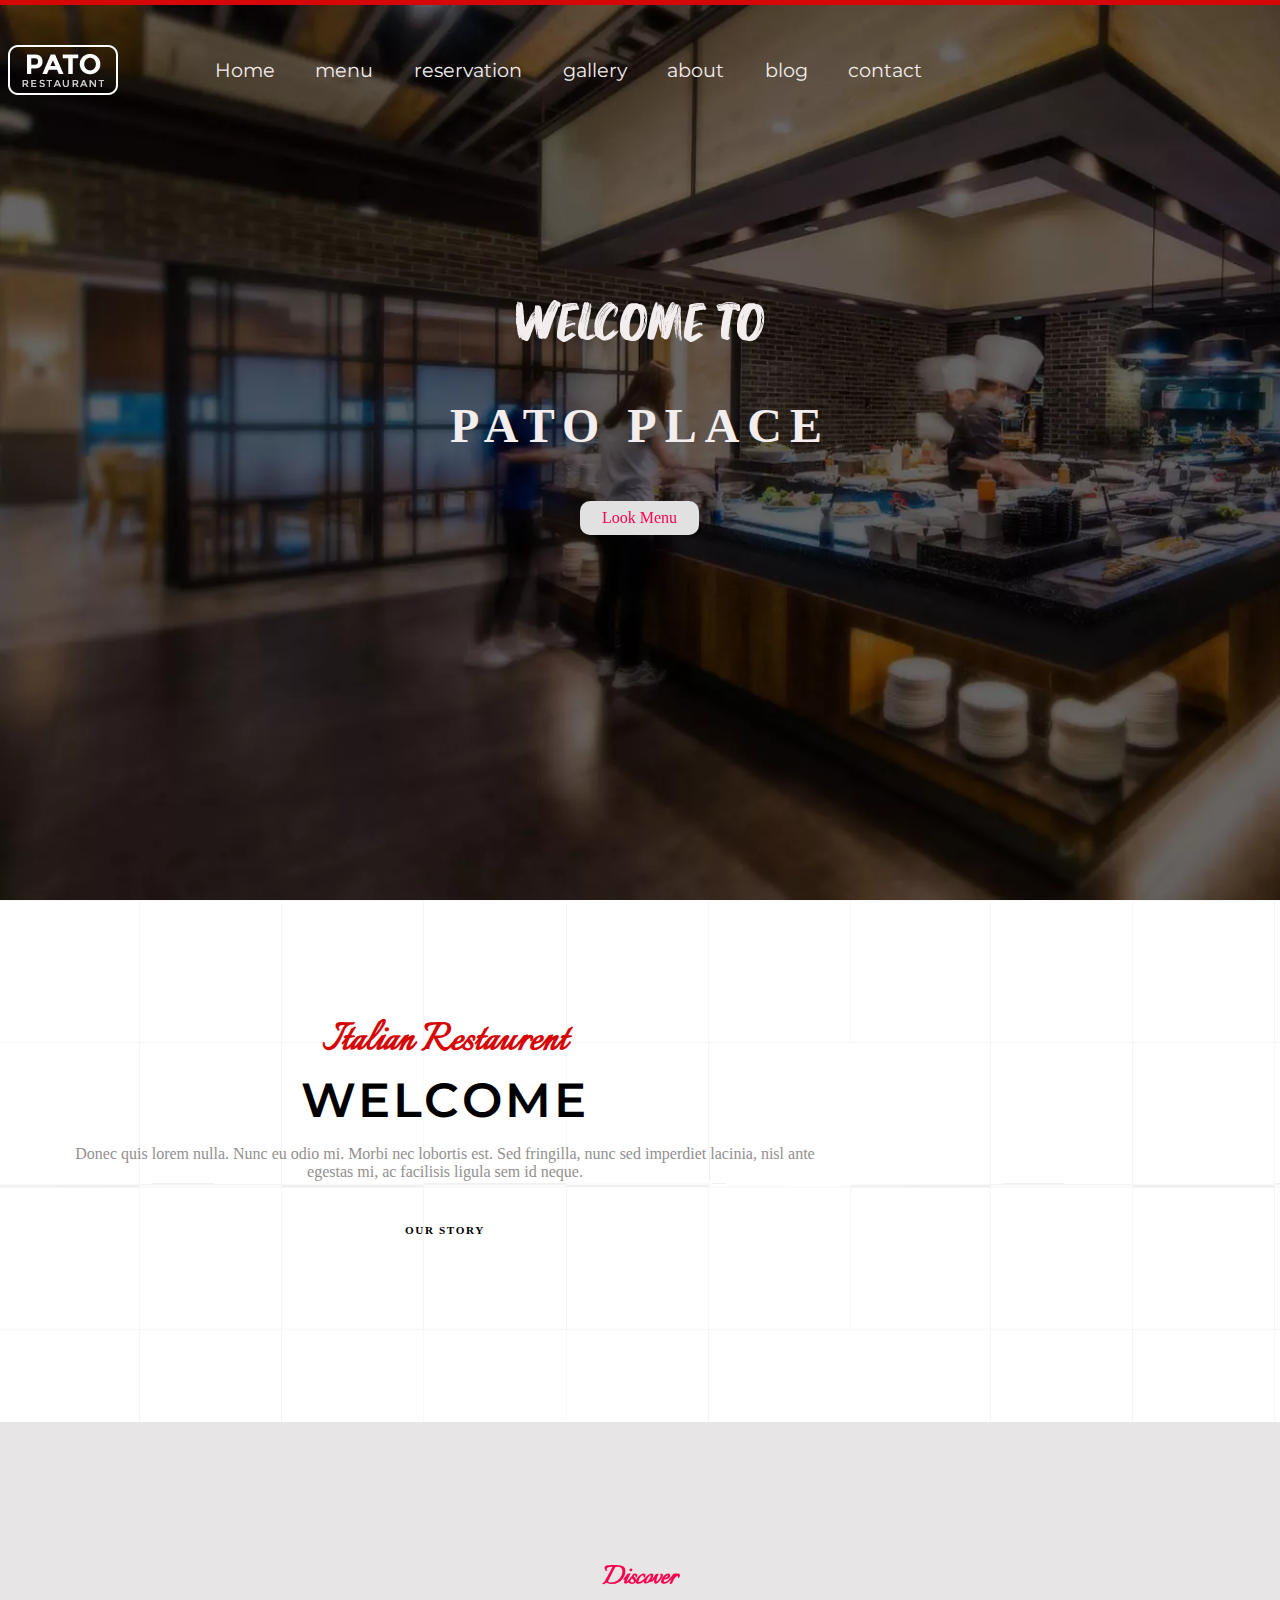
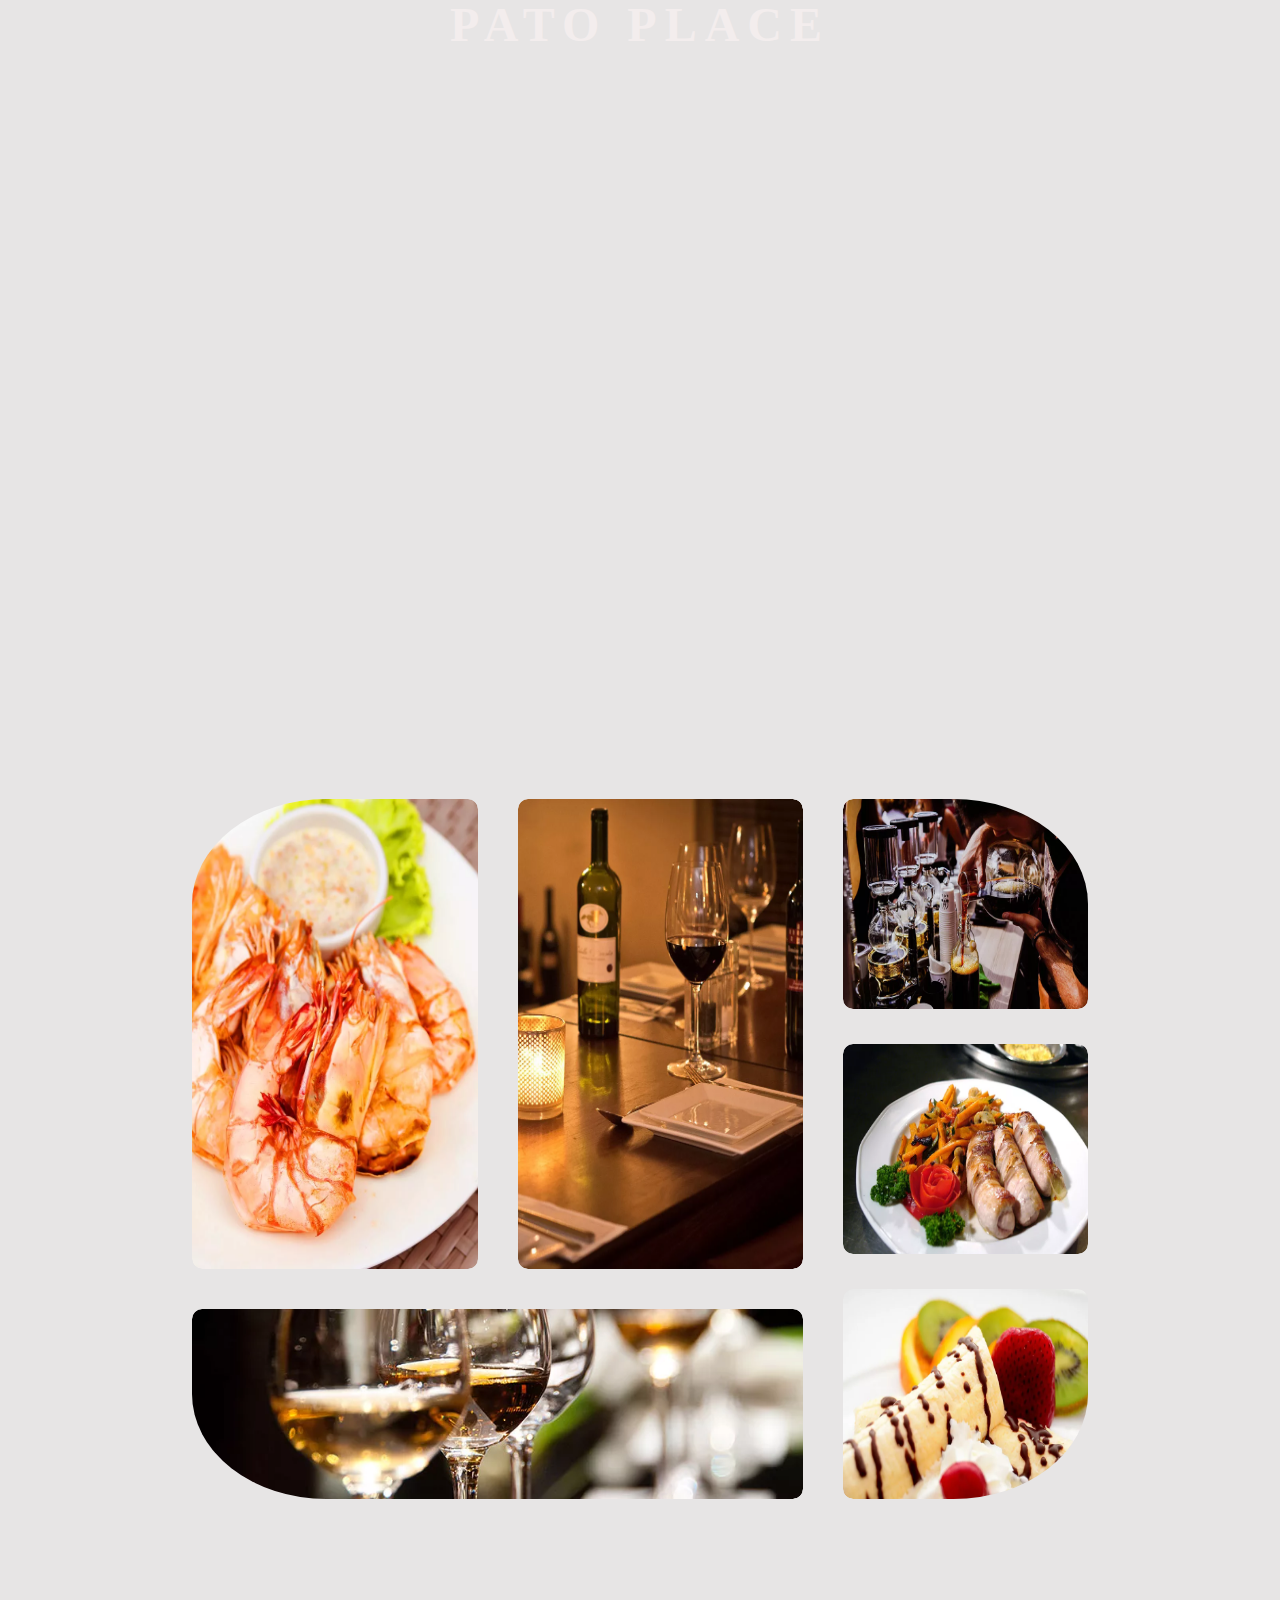
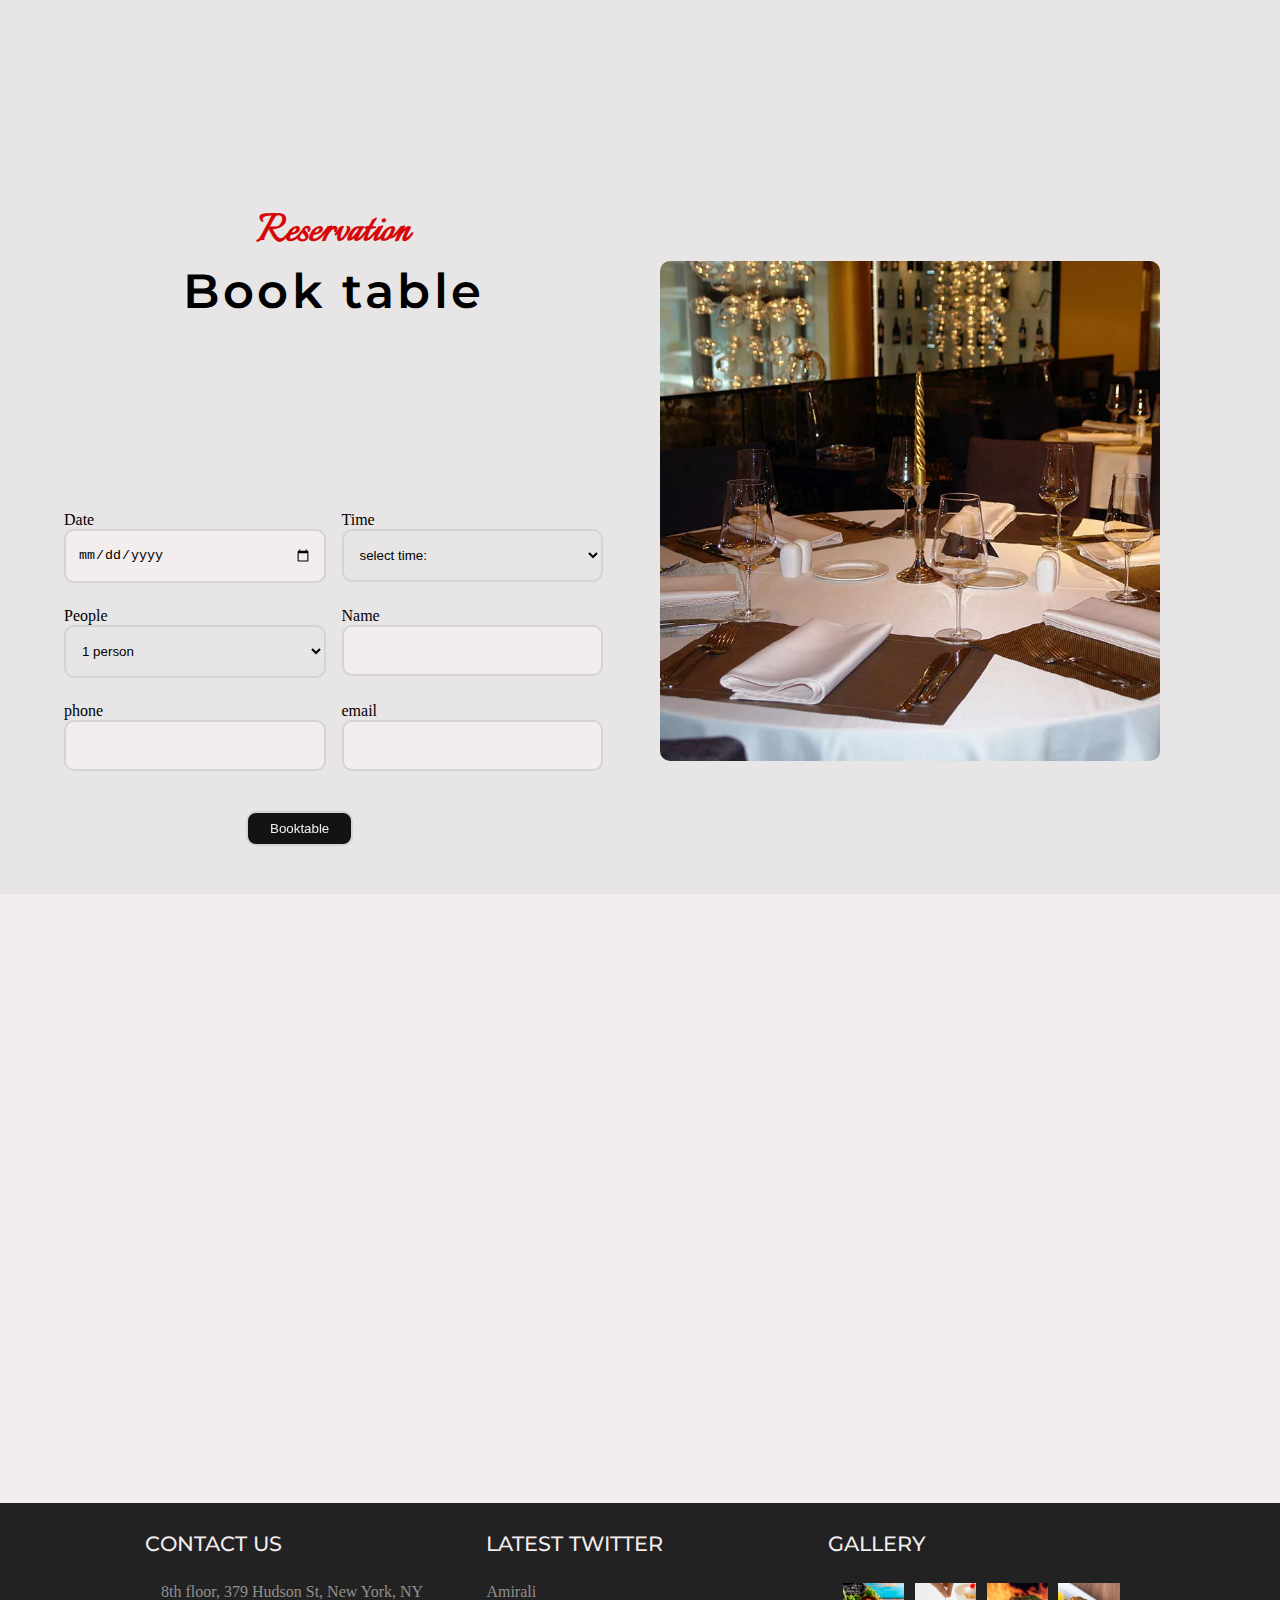
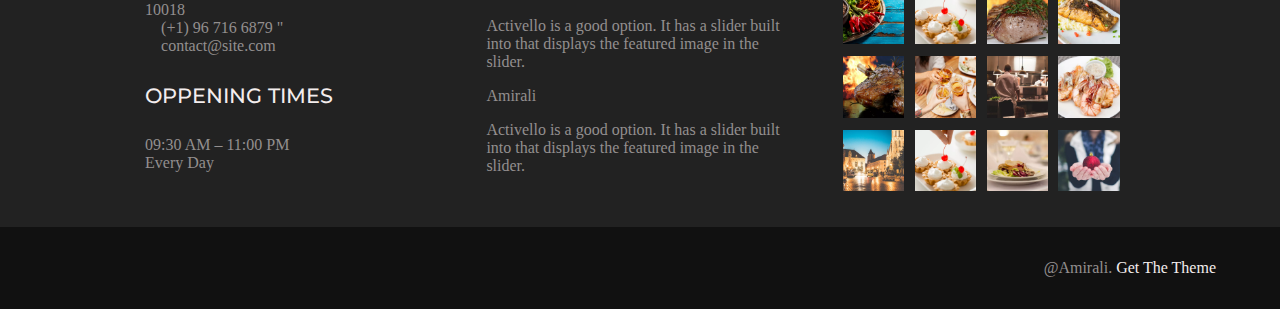
<file: index.html>
<!DOCTYPE html>
<html lang="en">

<head>
    
    <meta charset="UTF-8">
    <meta name="viewport" content="width=device-width, initial-scale=1.0">
    <link rel="stylesheet" href="https://cdnjs.cloudflare.com/ajax/libs/font-awesome/6.4.2/css/all.css"
        integrity="sha512-KOWhIs2d8WrPgR4lTaFgxI35LLOp5PRki/DxQvb7mlP29YZ5iJ5v8tiLWF7JLk5nDBlgPP1gHzw96cZ77oD7zQ=="
        crossorigin="anonymous" referrerpolicy="no-referrer" />
    <link rel="stylesheet" href="./assets/css/main.css">
    <link rel="stylesheet" href="./assets/css/hover.css">
    <!-- <link rel="stylesheet" href="./assets/bootstrap/bootstrap-5.3.2-dist/css/bootstrap.css">
    <script src="./assets/bootstrap/bootstrap-5.3.2-dist/js/bootstrap.js"></script> -->
    <link rel="icon" type="favicon" href="./assets/images/favicon.png">
    <link href="https://unpkg.com/aos@2.3.1/dist/aos.css" rel="stylesheet">
    <script src="https://unpkg.com/aos@2.3.1/dist/aos.js"></script>
    <title>Pato</title>
</head>

<body>
    <div class="slider">
        <header class="slider__header">

            <img class="slider__header__navbar__image" src="./assets/images/logo.png" alt="logo">
            <div class="slider__header__buttons">
                <a href="#">Home</a>
                <a href="#">menu</a>
                <a href="#">reservation</a>
                <a href="#">gallery</a>
                <a href="#">about</a>
                <a href="#">blog</a>
                <a href="#">contact</a>
            </div>
            <nav class="slider__header__navbar">




                <!-- <i class="fa fa-tripadvisor" style="color:white"></i> -->
                <i class="fa-brands fa-twitter" style="color: #ffffff;"></i>
                <i class="fa-brands fa-facebook-f" style="color: #ffffff;"></i>
                <i class="fa-solid fa-bars-staggered" style="color: #ffffff;"></i>

            </nav>
            <!-- <aside class="slider__menu">
                <i class="fa-solid fa-xmark" style="color: #000000;"></i>
                <div class="slider__menu__links">
                    <a href="#">Home</a>
                    <a href="#">menu</a>
                    <a href="#">gallery</a>
                    <a href="#">about</a>
                    <a href="#">blog</a>
                    <a href="#">contact</a>

                </div>
            </aside> -->
        </header>
        <section class="slider__section">
            <p class="slider__section__txt1">welcome to</p>
            <p class="slider__section__txt2">Pato place</p>
            <a href="#" class="slider__section__btn hvr-shutter-out-horizontal">Look Menu</a>

        </section>
    </div>
    <div class="italian">
        <div class="italian__container">
            <div class="italian__container__txtbox">
                <p class="italian__container__txtbox__title">Italian Restaurent</p>
                <p class="italian__container__txtbox__txt">WELCOME</p>
                <p class="italian__container__txtbox__paragraph">Donec quis lorem nulla. Nunc eu odio mi. Morbi nec
                    lobortis est. Sed fringilla, nunc sed
                    imperdiet lacinia, nisl ante egestas mi, ac facilisis ligula sem id neque. </p>
                <a href="#">our story</a>
            </div>

            <div class="italian__container__image" data-aos="flip-right">

                <img src="./assets/images/italianfood.jpg" alt="">

            </div>
        </div>
    </div>
    <section class="window">
        <span class="window__txt">Discover</span>
        <h3 class="window__h">PATO PLACE</h3>
    </section>


    <section class="cards-container">
        <div class="cards-container__card " data-aos="fade-up">
            <img src="./assets/images/intro-01.jpg" alt="restaurent-photo">
            <a href="#" class="cards-container__card__linkPrimary">romantic Restaurent</a>
            <p>Phasellus lorem enim, luctus ut velit eget, con-vallis egestas eros.</p>
            <a href="#" class="cards-container__card__linkSecondary">learn more</a>
        </div>

        <div class="cards-container__card" data-aos="fade-up">
            <img src="./assets/images/intro-02.jpg" alt="restaurent-photo">
            <a href="#" class="cards-container__card__linkPrimary">Delicious food</a>
            <p>Phasellus lorem enim, luctus ut velit eget, con-vallis egestas eros.</p>
            <a href="#" class="cards-container__card__linkSecondary">learn more</a>
        </div>

        <div class="cards-container__card" data-aos="fade-up">
            <img src="./assets/images/intro-04.jpg" alt="restaurent-photo">
            <a href="#" class="cards-container__card__linkPrimary">red wines you love</a>
            <p>Phasellus lorem enim, luctus ut velit eget, con-vallis egestas eros.</p>
            <a href="#" class="cards-container__card__linkSecondary">learn more</a>
        </div>



    </section>
    <section class="menu-container ">
        <div class="menu-container__txtbox"></div>
        <div class="menu-container__cards-container ">
            <div class="left">
                <div class="top">
                    <div class="top-left "> <img src="./assets/images/our-menu-01.jpg" alt=""></div>
                    <div class="top-right "><img src="./assets/images/our-menu-05.jpg" alt=""></div>
                </div>
                <div class="bottom "><img src="./assets/images/our-menu-3.jpg" alt=""></div>
            </div>


            <div class="right">
                <div class="element "><img src="./assets/images/our-menu-04.jpg" alt=""></div>
                <div class="element "><img src="./assets/images/our-menu-5.jpg" alt=""></div>
                <div class="element "><img src="./assets/images/our-menu-6.jpg" alt=""></div>
            </div>


        </div>

    </section>
    <section class="reservation">

        <div class="reservation__txtbox">
            <p class="reservation__txtbox__title">Reservation</p>
            <p class="reservation__txtbox__txt">Book table</p>
        </div>
        <form class="reservation__form" action="harchi.php">
            <div class="reservation__form__holder">
                <div><label for="date">Date</label>
                    <input type="date" name="date" value="date" id="date">
                </div>

                <div><label for="time">Time</label>
                    <select name="time" id="time">
                        <option value="none">select time:</option>
                        <option value="16">16</option>
                        <option value="16:30">16:30</option>
                        <option value="17">17</option>
                        <option value="17:30">17:30</option>
                        <option value="18">18</option>
                    </select>
                </div>
                <div><label for="people">People</label>
                    <select name="quantity" id="people">
                        <option value="1 ">1 person</option>
                        <option value="2 ">2 people</option>
                        <option value="3 ">3 people</option>
                        <option value="4 ">4 people</option>
                        <option value="5 ">5 people</option>
                        <option value="more">more</option>
                    </select>
                </div>

                <div> <label for="name">Name</label>
                    <input id="name" type="text" name="fname">
                </div>

                <div><label for="phnumber">phone</label>
                    <input id="phnumber" type="tel" name="phone">
                </div>
                <div> <label for="email">email</label>
                    <input id="email" type="email">
                </div>
                <input class="reservation__form__holder__sub hvr-buzz" type="submit" value="Booktable">
            </div>
        </form>
        </div>
        <div class="reservation__image" >
            <img src="./assets/images/booking-01.jpg.webp" alt="">

    </section>
    <!-- news    -->
    <section class="news-container">
        <div class="news-container__card" data-aos="fade-up">
            <img src="./assets/images/blog-01.jpg" alt="restaurent-photo">
            <a href="#" class="news-container__card__linkPrimary">best places for wine</a>
            <p>Phasellus lorem enim, luctus ut velit eget, con-vallis egestas eros.</p>
            <a href="#" class="news-container__card__linkSecondary">continue reading</a>
        </div>

        <div class="news-container__card" data-aos="fade-up">
            <img src="./assets/images/blog-02.jpg" alt="restaurent-photo">
            <a href="#" class="news-container__card__linkPrimary">eggs and cheese</a>
            <p>Phasellus lorem enim, luctus ut velit eget, con-vallis egestas eros.</p>
            <a href="#" class="news-container__card__linkSecondary">continue reading</a>
        </div>

        <div class="news-container__card" data-aos="fade-up" >
            <img src="./assets/images/blog-03.jpg" alt="restaurent-photo">
            <a href="#" class="news-container__card__linkPrimary">style the wedding party</a>
            <p>Phasellus lorem enim, luctus ut velit eget, con-vallis egestas eros.</p>
            <a href="#" class="news-container__card__linkSecondary">continue reading</a>
        </div>



    </section>
    <footer class="footer">
        <div class="footer__element">
            <h4 class="footer__element__header">contact us</h4>
            <ul>
                <li><i class="fa fa-map-marker fs-16 dis-inline-block size19"></i><span> 8th floor, 379 Hudson St, New
                        York,
                        NY 10018</span>
                </li>
                <li><i class="fa fa-phone fs-16 dis-inline-block size19"></i>(+1) 96 716 6879 "</li>
                <li><i class="fa fa-envelope fs-13 dis-inline-block size19"></i><span>contact@site.com</span></li>
            </ul>
            <h4 class="footer__element__header">oppening times</h4>
            <ul>
                <li>09:30 AM – 11:00 PM </li>
                <li>Every Day </li>
            </ul>
        </div>
        <div class="footer__element">
            <h4 class="footer__element__header">latest twitter</h4>
            <div class="footer__element__twitter">
                <i class="fa fa-twitter"></i>
                <a href="#">Amirali</a>
                <p>Activello is a good option. It has a slider built into that displays the featured image in the
                    slider.</p>
            </div>
            <div class="footer__element__twitter">
                <i class="fa fa-twitter"></i>
                <a href="#">Amirali</a>
                <p>Activello is a good option. It has a slider built into that displays the featured image in the
                    slider.</p>
            </div>
        </div>
        <div class="footer__element">
            <h4 class="footer__element__header">gallery</h4>
            <div class="footer__element__imageBox">
                <div class="footer__element__imageBox__row">
                    <div><img src="./assets/images/imagebox/photo-gallery-01.jpg" alt=""></div>
                    <div><img src="./assets/images/imagebox/photo-gallery-10.jpg" alt=""></div>
                    <div><img src="./assets/images/imagebox/photo-gallery-03.jpg" alt=""></div>
                    <div><img src="./assets/images/imagebox/photo-gallery-04.jpg" alt=""></div>
                </div>
                <div class="footer__element__imageBox__row">
                    <div><img src="./assets/images/imagebox/photo-gallery-05.jpg" alt=""></div>
                    <div><img src="./assets/images/imagebox/photo-gallery-06.jpg" alt=""></div>
                    <div><img src="./assets/images/imagebox/photo-gallery-07.jpg" alt=""></div>
                    <div><img src="./assets/images/imagebox/photo-gallery-08.jpg" alt=""></div>
                </div>

                <div class="footer__element__imageBox__row">
                    <div><img src="./assets/images/imagebox/photo-gallery-09.jpg" alt=""></div>
                    <div><img src="./assets/images/imagebox/photo-gallery-10.jpg" alt=""></div>
                    <div><img src="./assets/images/imagebox/photo-gallery-11.jpg" alt=""></div>
                    <div><img src="./assets/images/imagebox/photo-gallery-12.jpg" alt=""></div>
                </div>
            </div>

        </div>

    </footer>
    <div class="footer_bottom">
        <div>
            <i class="fa-brands fa-twitter" style="color: #ffffff;"></i>
            <i class="fa-brands fa-facebook-f" style="color: #ffffff;"></i>
        </div>
        <div><span class="footer_bottom__graytxt">@Amirali.</span>
            <span>Get The
                Theme </span>
        </div>
    </div>


    <script>
        AOS.init();
      </script>
</body>

</html>
</file>
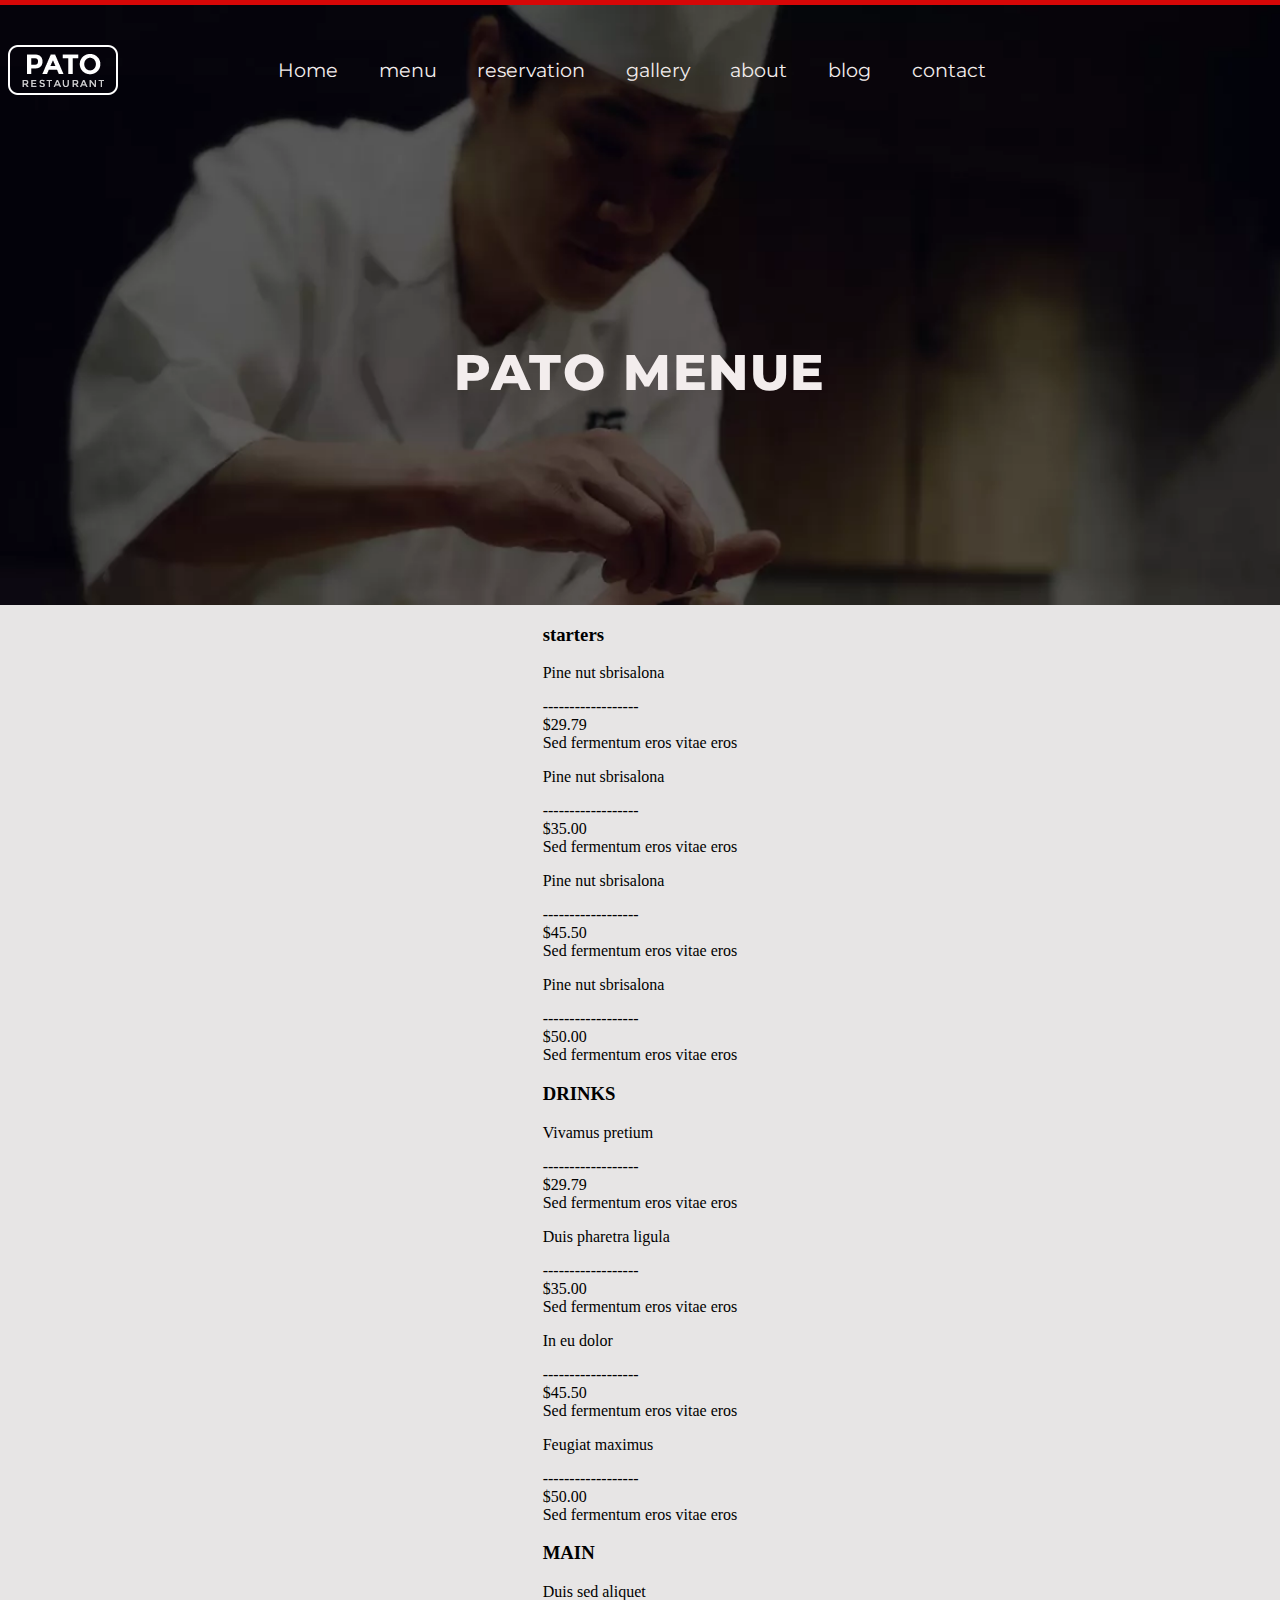
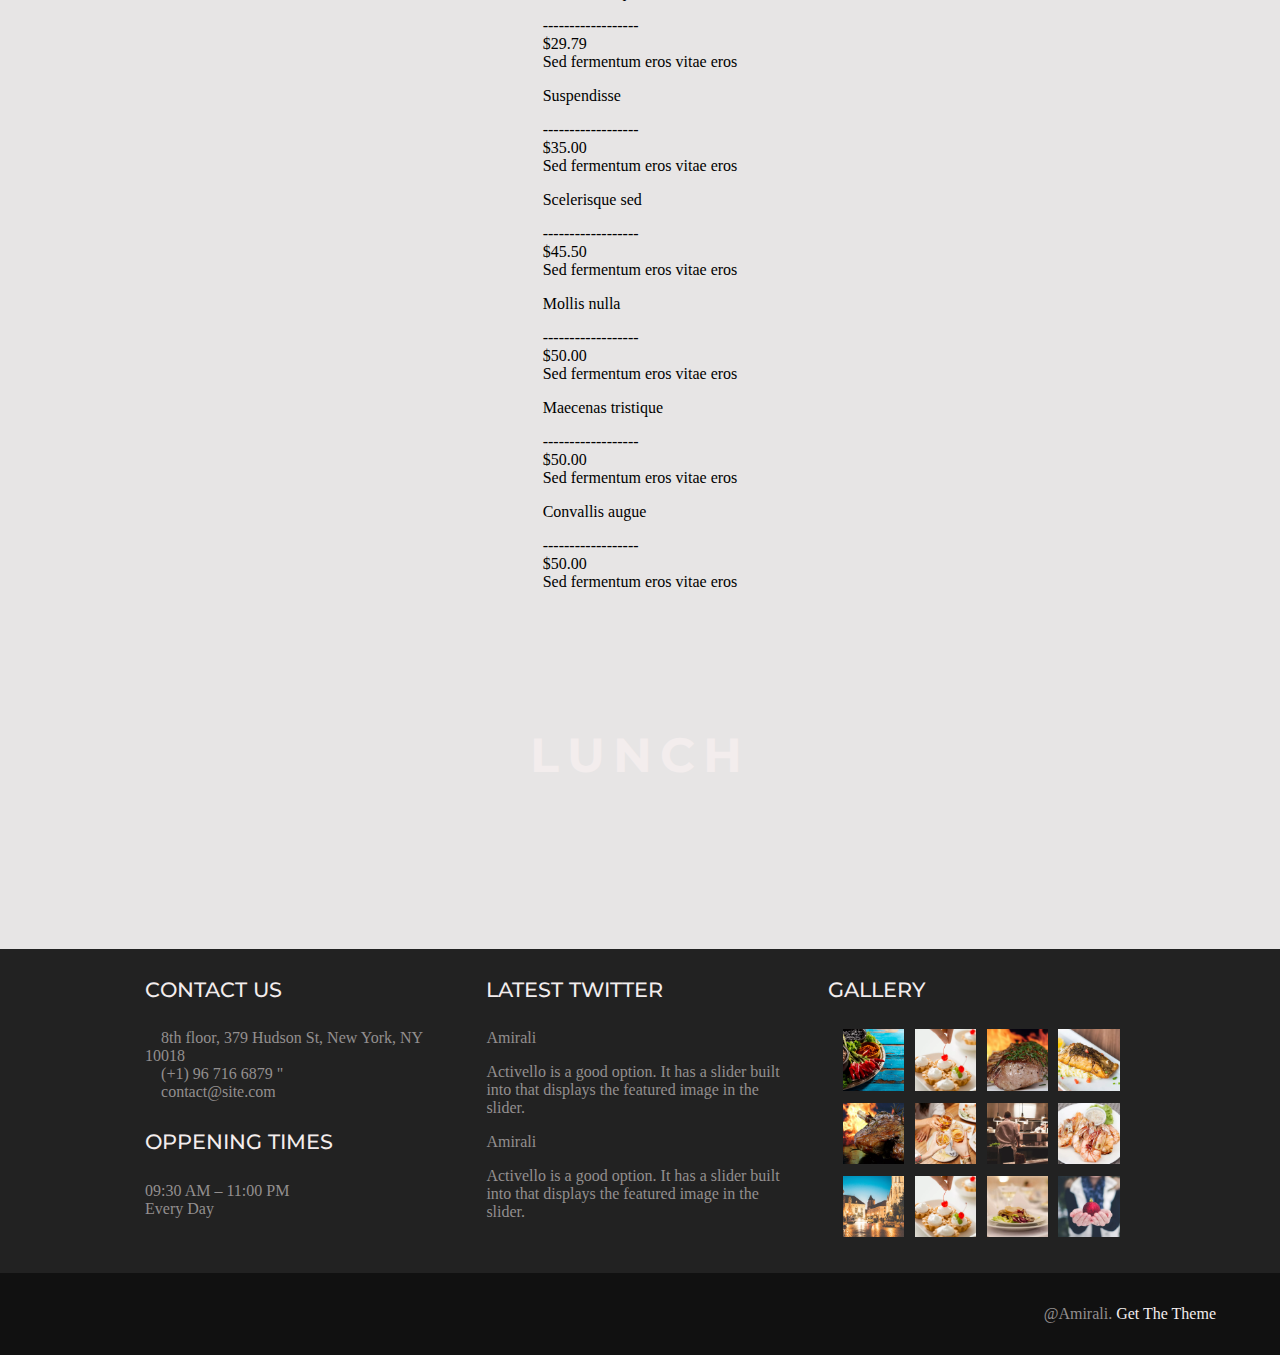
<file: menu.html>
<!DOCTYPE html>
<html lang="en">

<head>
    <meta charset="UTF-8">
    <meta name="viewport" content="width=device-width, initial-scale=1.0">
    <link rel="stylesheet" href="./assets/css/main.css">
    <link rel="stylesheet" href="https://cdnjs.cloudflare.com/ajax/libs/font-awesome/6.4.2/css/all.css"
        integrity="sha512-KOWhIs2d8WrPgR4lTaFgxI35LLOp5PRki/DxQvb7mlP29YZ5iJ5v8tiLWF7JLk5nDBlgPP1gHzw96cZ77oD7zQ=="
        crossorigin="anonymous" referrerpolicy="no-referrer" />
    <title>Document</title>
</head>

<body>
    <div class="slider2"
        style="background-image: url('./assets/images/menubg.jpg'); background-position: center center;">
        <header class="slider2__header" ;>

            <img class="slider2__header__navbar__image" src="./assets/images/logo.png" alt="logo">
            <div class="slider2__header__buttons">
                <a href="./index.html">Home</a>
                <a href="#">menu</a>
                <a href="./reservation.html">reservation</a>
                <a href="#">gallery</a>
                <a href="#">about</a>
                <a href="#">blog</a>
                <a href="#">contact</a>
            </div>
            <nav class="slider2__header__navbar">




                <!-- <i class="fa fa-tripadvisor" style="color:white"></i> -->
                <i class="fa-brands fa-twitter" style="color: #ffffff;"></i>
                <i class="fa-brands fa-facebook-f" style="color: #ffffff;"></i>
                <i class="fa-solid fa-bars-staggered" style="color: #ffffff;"></i>

            </nav>

        </header>
        <section class="slider2__section">
            <p class="slider2__section__txt1">PATO MENUE</p>

        </section>
    </div>
    <div class="menu-container">

        <div class="menu-container__starters">
            <h3>starters</h3>
            <div class="menu-container__starters__element">
                <div class="menu-container__starters__element__namePrice">
                    <p>Pine nut sbrisalona</p>
                    <div class="menu-container__starters__element__namePrice__line-pattern">------------------</div>
                    <span class="menu-container__starters__element__namePrice__price">$29.79</span>


                </div>
                <span class="menu-container__starters__element__detail">Sed fermentum eros vitae eros</span>
            </div>

            <div class="menu-container__starters__element">
                <div class="menu-container__starters__element__namePrice">
                    <p>Pine nut sbrisalona</p>
                    <div class="menu-container__starters__element__namePrice__line-pattern">------------------</div>
                    <span class="menu-container__starters__element__namePrice__price">$35.00</span>


                </div>
                <span class="menu-container__starters__element__detail">Sed fermentum eros vitae eros</span>
            </div>

            <div class="menu-container__starters__element">
                <div class="menu-container__starters__element__namePrice">
                    <p>Pine nut sbrisalona</p>
                    <div class="menu-container__starters__element__namePrice__line-pattern">------------------</div>
                    <span class="menu-container__starters__element__namePrice__price">$45.50</span>


                </div>
                <span class="menu-container__starters__element__detail">Sed fermentum eros vitae eros</span>
            </div>

            <div class="menu-container__starters__element">
                <div class="menu-container__starters__element__namePrice">
                    <p>Pine nut sbrisalona</p>
                    <div class="menu-container__starters__element__namePrice__line-pattern">------------------</div>
                    <span class="menu-container__starters__element__namePrice__price">$50.00</span>


                </div>
                <span class="menu-container__starters__element__detail">Sed fermentum eros vitae eros</span>
            </div>
        </div>


        <!-- Drinks -->



        <div class="menu-container__starters">
            <h3>DRINKS</h3>
            <div class="menu-container__starters__element">
                <div class="menu-container__starters__element__namePrice">
                    <p>Vivamus pretium</p>
                    <div class="menu-container__starters__element__namePrice__line-pattern">------------------</div>
                    <span class="menu-container__starters__element__namePrice__price">$29.79</span>


                </div>
                <span class="menu-container__starters__element__detail">Sed fermentum eros vitae eros</span>
            </div>

            <div class="menu-container__starters__element">
                <div class="menu-container__starters__element__namePrice">
                    <p>Duis pharetra ligula</p>
                    <div class="menu-container__starters__element__namePrice__line-pattern">------------------</div>
                    <span class="menu-container__starters__element__namePrice__price">$35.00</span>


                </div>
                <span class="menu-container__starters__element__detail">Sed fermentum eros vitae eros</span>
            </div>

            <div class="menu-container__starters__element">
                <div class="menu-container__starters__element__namePrice">
                    <p>In eu dolor</p>
                    <div class="menu-container__starters__element__namePrice__line-pattern">------------------</div>
                    <span class="menu-container__starters__element__namePrice__price">$45.50</span>


                </div>
                <span class="menu-container__starters__element__detail">Sed fermentum eros vitae eros</span>
            </div>

            <div class="menu-container__starters__element">
                <div class="menu-container__starters__element__namePrice">
                    <p>Feugiat maximus</p>
                    <div class="menu-container__starters__element__namePrice__line-pattern">------------------</div>
                    <span class="menu-container__starters__element__namePrice__price">$50.00</span>


                </div>
                <span class="menu-container__starters__element__detail">Sed fermentum eros vitae eros</span>
            </div>
        </div>

        <!-- Drinks -->
        <!-- main -->

        <div class="menu-container__starters">
            <h3>MAIN</h3>
            <div class="menu-container__starters__element">
                <div class="menu-container__starters__element__namePrice">
                    <p>Duis sed aliquet
                    </p>
                    <div class="menu-container__starters__element__namePrice__line-pattern">------------------</div>
                    <span class="menu-container__starters__element__namePrice__price">$29.79</span>


                </div>
                <span class="menu-container__starters__element__detail">Sed fermentum eros vitae eros</span>
            </div>

            <div class="menu-container__starters__element">
                <div class="menu-container__starters__element__namePrice">
                    <p>Suspendisse</p>
                    <div class="menu-container__starters__element__namePrice__line-pattern">------------------</div>
                    <span class="menu-container__starters__element__namePrice__price">$35.00</span>


                </div>
                <span class="menu-container__starters__element__detail">Sed fermentum eros vitae eros</span>
            </div>

            <div class="menu-container__starters__element">
                <div class="menu-container__starters__element__namePrice">
                    <p>Scelerisque sed</p>
                    <div class="menu-container__starters__element__namePrice__line-pattern">------------------</div>
                    <span class="menu-container__starters__element__namePrice__price">$45.50</span>


                </div>
                <span class="menu-container__starters__element__detail">Sed fermentum eros vitae eros</span>
            </div>

            <div class="menu-container__starters__element">
                <div class="menu-container__starters__element__namePrice">
                    <p>Mollis nulla</p>
                    <div class="menu-container__starters__element__namePrice__line-pattern">------------------</div>
                    <span class="menu-container__starters__element__namePrice__price">$50.00</span>


                </div>
                <span class="menu-container__starters__element__detail">Sed fermentum eros vitae eros</span>
            </div>

            <div class="menu-container__starters__element">
                <div class="menu-container__starters__element__namePrice">
                    <p>Maecenas tristique</p>
                    <div class="menu-container__starters__element__namePrice__line-pattern">------------------</div>
                    <span class="menu-container__starters__element__namePrice__price">$50.00</span>


                </div>
                <span class="menu-container__starters__element__detail">Sed fermentum eros vitae eros</span>
            </div>

            <div class="menu-container__starters__element">
                <div class="menu-container__starters__element__namePrice">
                    <p>Convallis augue</p>
                    <div class="menu-container__starters__element__namePrice__line-pattern">------------------</div>
                    <span class="menu-container__starters__element__namePrice__price">$50.00</span>


                </div>
                <span class="menu-container__starters__element__detail">Sed fermentum eros vitae eros</span>
            </div>
        </div>
        <!-- main -->

    </div>
<!-- window -->
<section class="window" style="background-image: url('./assets/images/header-menu-01.jpg'); filter: grayscale(20px);">
    <h3 class="window__h" style="font-family: font2;">LUNCH</h3>
</section>
<!-- window -->




    <!-- footer -->
    <footer class="footer">
        <div class="footer__element">
            <h4 class="footer__element__header">contact us</h4>
            <ul>
                <li><i class="fa fa-map-marker fs-16 dis-inline-block size19"></i><span> 8th floor, 379 Hudson St, New
                        York,
                        NY 10018</span>
                </li>
                <li><i class="fa fa-phone fs-16 dis-inline-block size19"></i>(+1) 96 716 6879 "</li>
                <li><i class="fa fa-envelope fs-13 dis-inline-block size19"></i><span>contact@site.com</span></li>
            </ul>
            <h4 class="footer__element__header">oppening times</h4>
            <ul>
                <li>09:30 AM – 11:00 PM </li>
                <li>Every Day </li>
            </ul>
        </div>
        <div class="footer__element">
            <h4 class="footer__element__header">latest twitter</h4>
            <div class="footer__element__twitter">
                <i class="fa fa-twitter"></i>
                <a href="#">Amirali</a>
                <p>Activello is a good option. It has a slider built into that displays the featured image in the
                    slider.</p>
            </div>
            <div class="footer__element__twitter">
                <i class="fa fa-twitter"></i>
                <a href="#">Amirali</a>
                <p>Activello is a good option. It has a slider built into that displays the featured image in the
                    slider.</p>
            </div>
        </div>
        <div class="footer__element">
            <h4 class="footer__element__header">gallery</h4>
            <div class="footer__element__imageBox">
                <div class="footer__element__imageBox__row">
                    <div><img src="./assets/images/imagebox/photo-gallery-01.jpg" alt=""></div>
                    <div><img src="./assets/images/imagebox/photo-gallery-10.jpg" alt=""></div>
                    <div><img src="./assets/images/imagebox/photo-gallery-03.jpg" alt=""></div>
                    <div><img src="./assets/images/imagebox/photo-gallery-04.jpg" alt=""></div>
                </div>
                <div class="footer__element__imageBox__row">
                    <div><img src="./assets/images/imagebox/photo-gallery-05.jpg" alt=""></div>
                    <div><img src="./assets/images/imagebox/photo-gallery-06.jpg" alt=""></div>
                    <div><img src="./assets/images/imagebox/photo-gallery-07.jpg" alt=""></div>
                    <div><img src="./assets/images/imagebox/photo-gallery-08.jpg" alt=""></div>
                </div>

                <div class="footer__element__imageBox__row">
                    <div><img src="./assets/images/imagebox/photo-gallery-09.jpg" alt=""></div>
                    <div><img src="./assets/images/imagebox/photo-gallery-10.jpg" alt=""></div>
                    <div><img src="./assets/images/imagebox/photo-gallery-11.jpg" alt=""></div>
                    <div><img src="./assets/images/imagebox/photo-gallery-12.jpg" alt=""></div>
                </div>
            </div>

        </div>

    </footer>
    <div class="footer_bottom">
        <div>
            <i class="fa-brands fa-twitter" style="color: #ffffff;"></i>
            <i class="fa-brands fa-facebook-f" style="color: #ffffff;"></i>
        </div>
        <div><span class="footer_bottom__graytxt">@Amirali.</span>
            <span>Get The
                Theme </span>
        </div>
    </div>



    <!-- footer -->
</body>

</html>
</file>
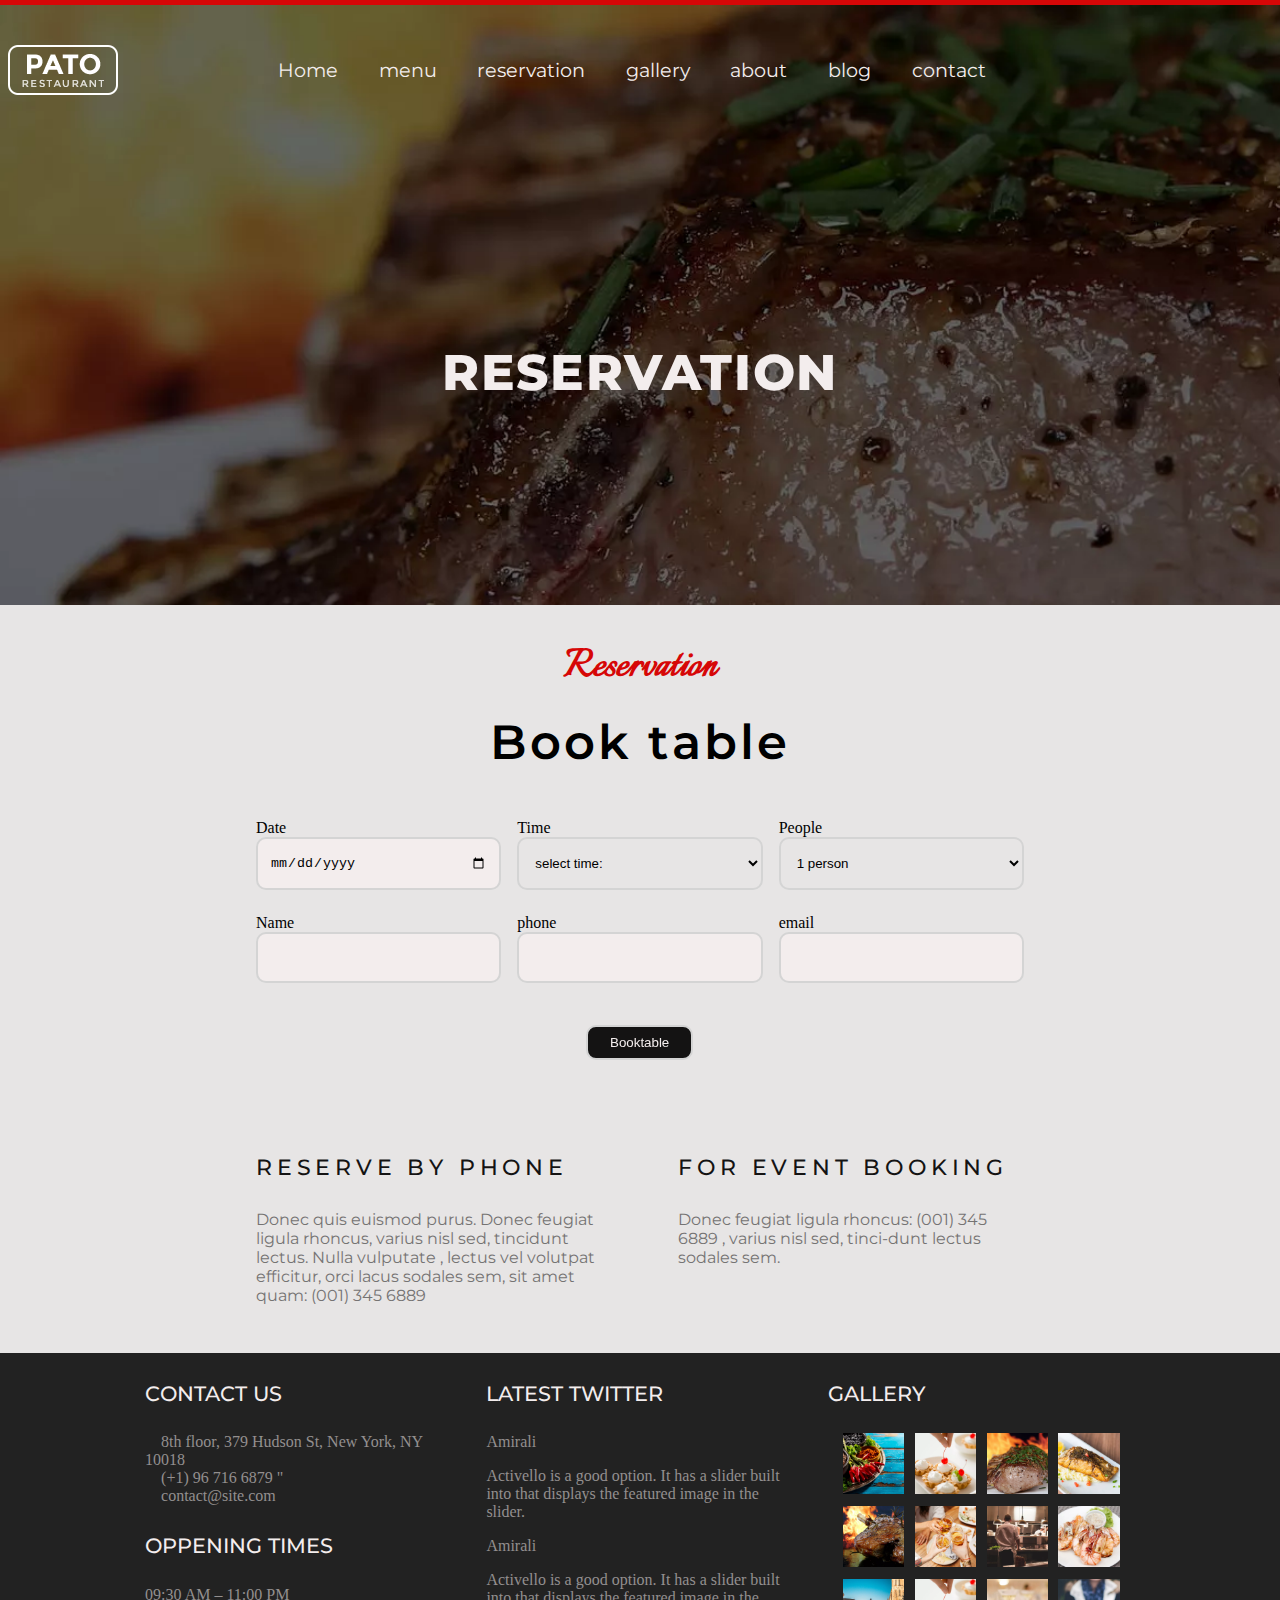
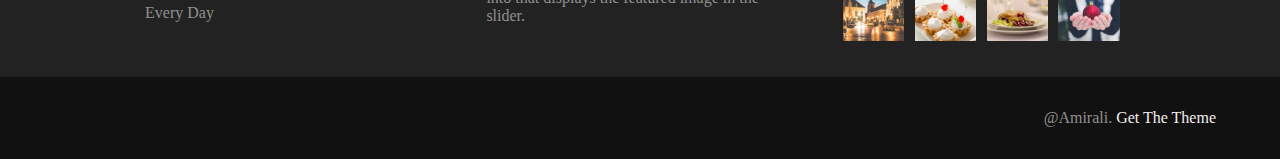
<file: reservation.html>
<!DOCTYPE html>
<html lang="en">

<head>
    <meta charset="UTF-8">
    <meta name="viewport" content="width=device-width, initial-scale=1.0">
    <link rel="stylesheet" href="./assets/css/main.css">
    <link rel="stylesheet" href="https://cdnjs.cloudflare.com/ajax/libs/font-awesome/6.4.2/css/all.css"
    integrity="sha512-KOWhIs2d8WrPgR4lTaFgxI35LLOp5PRki/DxQvb7mlP29YZ5iJ5v8tiLWF7JLk5nDBlgPP1gHzw96cZ77oD7zQ=="
    crossorigin="anonymous" referrerpolicy="no-referrer" />
    <link rel="stylesheet" href="./assets/css/hover.css">
    <title>Document</title>
</head>

<body>
    <div class="slider2">
        <header class="slider2__header">

            <img class="slider2__header__navbar__image" src="./assets/images/logo.png" alt="logo">
            <div class="slider2__header__buttons">
                <a href="./index.html">Home</a>
                <a href="#">menu</a>
                <a href="#">reservation</a>
                <a href="#">gallery</a>
                <a href="#">about</a>
                <a href="#">blog</a>
                <a href="#">contact</a>
            </div>
            <nav class="slider2__header__navbar">




                <!-- <i class="fa fa-tripadvisor" style="color:white"></i> -->
                <i class="fa-brands fa-twitter" style="color: #ffffff;"></i>
                <i class="fa-brands fa-facebook-f" style="color: #ffffff;"></i>
                <i class="fa-solid fa-bars-staggered" style="color: #ffffff;"></i>

            </nav>
            <!-- <aside class="slider__menu">
                <i class="fa-solid fa-xmark" style="color: #000000;"></i>
                <div class="slider__menu__links">
                    <a href="#">Home</a>
                    <a href="#">menu</a>
                    <a href="#">gallery</a>
                    <a href="#">about</a>
                    <a href="#">blog</a>
                    <a href="#">contact</a>

                </div>
            </aside> -->
        </header>
        <section class="slider2__section">
            <p class="slider2__section__txt1">RESERVATION</p>

        </section>
    </div>
    <section class="reservation2">

        <div class="reservation2__txtbox">
            <p class="reservation2__txtbox__title">Reservation</p>
            <p class="reservation2__txtbox__txt">Book table</p>
        </div>
        <form class="reservation2__form" action="harchi.php">
            <div class="reservation2__form__holder">
                <div><label for="date">Date</label>
                    <input type="date" name="date" value="date" id="date">
                </div>

                <div><label for="time">Time</label>
                    <select name="time" id="time">
                        <option value="none">select time:</option>
                        <option value="16">16</option>
                        <option value="16:30">16:30</option>
                        <option value="17">17</option>
                        <option value="17:30">17:30</option>
                        <option value="18">18</option>
                    </select>
                </div>
                <div><label for="people">People</label>
                    <select name="quantity" id="people">
                        <option value="1 ">1 person</option>
                        <option value="2 ">2 people</option>
                        <option value="3 ">3 people</option>
                        <option value="4 ">4 people</option>
                        <option value="5 ">5 people</option>
                        <option value="more">more</option>
                    </select>
                </div>

                <div> <label for="name">Name</label>
                    <input id="name" type="text" name="fname">
                </div>

                <div><label for="phnumber">phone</label>
                    <input id="phnumber" type="tel" name="phone">
                </div>
                <div> <label for="email">email</label>
                    <input id="email" type="email">
                </div>

                <input class="reservation2__form__holder__sub hvr-buzz" type="submit" value="Booktable">
            </div>
        </form>

        <div class="reservation2__info">
            <div class="reservation2__info__left">
                <h4>RESERVE BY PHONE</h4>
                <p>Donec quis euismod purus. Donec feugiat ligula rhoncus, varius nisl sed, tincidunt lectus. Nulla
                    vulputate , lectus vel volutpat efficitur, orci lacus sodales sem, sit amet quam: (001) 345 6889</p>

            </div>
            <div class="reservation2__info__right">
                <h4>FOR EVENT BOOKING</h4>
                <p>Donec feugiat ligula rhoncus: (001) 345 6889 , varius nisl sed, tinci-dunt lectus sodales sem.</p>
            </div>


        </div>

    </section>
    <footer class="footer">
        <div class="footer__element">
            <h4 class="footer__element__header">contact us</h4>
            <ul>
                <li><i class="fa fa-map-marker fs-16 dis-inline-block size19"></i><span> 8th floor, 379 Hudson St, New
                        York,
                        NY 10018</span>
                </li>
                <li><i class="fa fa-phone fs-16 dis-inline-block size19"></i>(+1) 96 716 6879 "</li>
                <li><i class="fa fa-envelope fs-13 dis-inline-block size19"></i><span>contact@site.com</span></li>
            </ul>
            <h4 class="footer__element__header">oppening times</h4>
            <ul>
                <li>09:30 AM – 11:00 PM </li>
                <li>Every Day </li>
            </ul>
        </div>
        <div class="footer__element">
            <h4 class="footer__element__header">latest twitter</h4>
            <div class="footer__element__twitter">
                <i class="fa fa-twitter"></i>
                <a href="#">Amirali</a>
                <p>Activello is a good option. It has a slider built into that displays the featured image in the
                    slider.</p>
            </div>
            <div class="footer__element__twitter">
                <i class="fa fa-twitter"></i>
                <a href="#">Amirali</a>
                <p>Activello is a good option. It has a slider built into that displays the featured image in the
                    slider.</p>
            </div>
        </div>
        <div class="footer__element">
            <h4 class="footer__element__header">gallery</h4>
            <div class="footer__element__imageBox">
                <div class="footer__element__imageBox__row">
                    <div><img src="./assets/images/imagebox/photo-gallery-01.jpg" alt=""></div>
                    <div><img src="./assets/images/imagebox/photo-gallery-10.jpg" alt=""></div>
                    <div><img src="./assets/images/imagebox/photo-gallery-03.jpg" alt=""></div>
                    <div><img src="./assets/images/imagebox/photo-gallery-04.jpg" alt=""></div>
                </div>
                <div class="footer__element__imageBox__row">
                    <div><img src="./assets/images/imagebox/photo-gallery-05.jpg" alt=""></div>
                    <div><img src="./assets/images/imagebox/photo-gallery-06.jpg" alt=""></div>
                    <div><img src="./assets/images/imagebox/photo-gallery-07.jpg" alt=""></div>
                    <div><img src="./assets/images/imagebox/photo-gallery-08.jpg" alt=""></div>
                </div>

                <div class="footer__element__imageBox__row">
                    <div><img src="./assets/images/imagebox/photo-gallery-09.jpg" alt=""></div>
                    <div><img src="./assets/images/imagebox/photo-gallery-10.jpg" alt=""></div>
                    <div><img src="./assets/images/imagebox/photo-gallery-11.jpg" alt=""></div>
                    <div><img src="./assets/images/imagebox/photo-gallery-12.jpg" alt=""></div>
                </div>
            </div>

        </div>

    </footer>
    <div class="footer_bottom">
        <div>
            <i class="fa-brands fa-twitter" style="color: #ffffff;"></i>
            <i class="fa-brands fa-facebook-f" style="color: #ffffff;"></i>
        </div>
        <div><span class="footer_bottom__graytxt">@Amirali.</span>
            <span>Get The
                Theme </span>
        </div>
    </div>


</body>

</html>
</file>
<file: assets/css/main.css>
body {
  margin: 0;
  background-color: rgb(231, 229, 229);
}

a {
  display: inline-block;
  text-decoration: none;
  color: inherit;
}

* {
  box-sizing: border-box;
}

@font-face {
  font-family: font1;
  src: url("../fonts/Rough Battle.ttf");
}
@font-face {
  font-family: font2;
  src: url(../fonts/JTUSjIg1_i6t8kCHKm459Wlhyw.ttf);
}
@font-face {
  font-family: italian;
  src: url(../fonts/italian.ttf);
}
.upper {
  text-transform: uppercase;
}

.slider {
  min-width: 320px;
  background-image: url("../images/slide1-01.jpg");
  background-repeat: no-repeat;
  background-size: cover;
  min-height: 100vh;
  border-top: 5px solid rgb(214, 7, 7);
  position: relative;
  top: 0;
}
.slider__links {
  width: 100%;
  margin: 12% auto;
}
.slider__links a {
  display: block;
  text-align: center;
  margin-bottom: 6%;
  font-size: 0.8rem;
}
.slider i {
  color: rgb(20, 19, 19);
  cursor: pointer;
}
.slider__header {
  display: flex;
  flex-direction: row;
  justify-content: space-between;
  align-items: center;
  width: 100%;
  padding: 0.5rem;
  margin: 2rem auto;
}
.slider__header__buttons {
  display: none;
}
@media (min-width: 990px) {
  .slider__header__buttons {
    display: flex;
    flex-direction: row;
    justify-content: space-between;
    align-items: center;
    color: #f3eded;
    margin: 0 auto;
    width: 56%;
    font-size: 1.2rem;
    font-weight: 400;
    font-family: font2;
    transition: 0.3s;
  }
  .slider__header__buttons a {
    transition: 0.3s;
  }
  .slider__header__buttons a:hover {
    transform: scale(1.2);
    transition: 0.3s;
    font-weight: 600;
  }
}
@media (min-width: 1330px) {
  .slider__header {
    width: 80%;
    margin: 2rem auto;
  }
}
.slider__header__image {
  width: 80px;
  cursor: pointer;
}
.slider__header__navbar {
  padding: 16px 12px;
  display: flex;
  flex-direction: row;
  justify-content: space-between;
  align-items: center;
  width: 50%;
}
@media (min-width: 768px) {
  .slider__header__navbar {
    width: 10%;
  }
}
.slider__header__navbar i {
  color: rgb(20, 19, 19);
  cursor: pointer;
}
@media (min-width: 768px) {
  .slider__header__navbar i[class="fa-solid fa-bars-staggered"] {
    display: none;
  }
}
@media (min-width: 990px) {
  .slider__header__navbar {
    width: 20%;
  }
}
.slider__section {
  display: flex;
  flex-direction: column;
  justify-content: center;
  align-items: center;
  color: #f3eded;
  width: 80%;
  margin: 0 auto;
  margin: 0 auto;
  margin-top: 15%;
}
.slider__section__txt1 {
  font-family: font1;
  font-size: 50px;
  line-height: 1.1;
  margin: 0;
}
.slider__section__txt2 {
  font-weight: bolder;
  font-size: 3rem;
  letter-spacing: 0.5rem;
  text-transform: uppercase;
  text-align: center;
}
.slider__section__btn {
  color: rgb(251, 0, 79);
  font-weight: 100;
  background-color: rgb(231, 229, 229);
  border-radius: 10px;
  padding: 8px 22px;
}

.italian {
  padding-top: 5%;
  background-image: url("../images/square.jpg");
  width: 100%;
}
@media (min-width: 768px) {
  .italian {
    padding: 4rem 0;
  }
}
.italian__container {
  width: 90%;
  margin: 0 auto;
  text-align: center;
}
.italian__container a {
  text-transform: uppercase;
  letter-spacing: 0.1rem;
  font-weight: lighter;
  font-size: 0.7rem;
  margin: 1.7rem auto;
  font-weight: 600;
}
.italian__container__txtbox {
  margin: 3rem auto;
  display: flex;
  flex-direction: column;
  justify-content: center;
  align-items: center;
}
.italian__container__txtbox__title {
  font-family: italian;
  color: rgb(214, 7, 7);
  margin: 0 auto;
  font-size: 3rem;
  font-weight: bold;
}
.italian__container__txtbox__txt {
  margin: 0 auto;
  font-size: 3rem;
  letter-spacing: 0.2rem;
  font-family: font2;
  font-weight: 600;
}
.italian__container__txtbox__paragraph {
  color: rgb(147, 143, 143);
}
@media (min-width: 768px) {
  .italian__container__txtbox {
    margin-top: 0;
  }
}
.italian__container__image {
  width: 100%;
  border-radius: 10px;
  overflow: hidden;
  max-width: 390px;
  margin: 0 auto;
  margin-bottom: 8rem;
}
.italian__container__image img {
  width: 100%;
  border-radius: 10px;
  transition: 0.3s;
}
@media (min-width: 768px) {
  .italian__container__image {
    margin: 0;
  }
}
.italian__container__image:hover img {
  transform: scale(1.2);
  transition: 0.3s;
}
@media (min-width: 768px) {
  .italian__container {
    display: flex;
    flex-direction: row;
    justify-content: center;
    align-items: center;
  }
}

.window {
  display: flex;
  flex-direction: column;
  justify-content: center;
  align-items: center;
  background-image: url("../images/bgwindow.jpg");
  background-repeat: no-repeat;
  background-size: cover;
  background-position: center center;
  padding-bottom: 165px;
  padding-top: 135px;
}
@media (min-width: 500px) {
  .window {
    background-attachment: fixed;
  }
}
.window__txt {
  font-family: italian;
  color: rgb(251, 0, 79);
  font-size: 2rem;
  font-weight: 600;
  backdrop-filter: blur(1px);
}
.window__h {
  font-weight: bolder;
  font-size: 3rem;
  letter-spacing: 0.5rem;
  text-transform: uppercase;
  text-align: center;
  color: #f3eded;
  margin: 0;
}

.cards-container {
  background-color: rgb(231, 229, 229);
  display: flex;
  flex-direction: column;
  justify-content: center;
  align-items: center;
  width: 100%;
  padding: 5rem 0;
}
@media (min-width: 768px) {
  .cards-container {
    align-items: flex-start;
  }
}
.cards-container__card {
  width: 90%;
  margin: 0 auto;
  margin-bottom: 20px;
  text-align: start;
  max-width: 360px;
}
.cards-container__card img {
  width: 100%;
  border-radius: 10px;
}
.cards-container__card a {
  text-transform: uppercase;
  color: rgb(20, 19, 19);
  font-family: font2;
}
.cards-container__card p {
  color: rgb(147, 143, 143);
}
.cards-container__card__linkPrimary {
  width: 100%;
  font-size: 22px;
  letter-spacing: 2px;
  font-weight: 500;
  margin: 20px 0;
}
.cards-container__card__linkSecondary {
  font-size: 0.8rem;
}
@media (min-width: 768px) {
  .cards-container__card {
    width: 30%;
    margin: 2%;
  }
}
@media (min-width: 768px) {
  .cards-container {
    margin: 0 auto;
    flex-direction: row;
  }
}

.menu-container {
  display: flex;
  flex-direction: column;
  justify-content: center;
  align-items: center;
}
.menu-container__cards-container {
  width: 90%;
  margin: 0 auto;
  display: flex;
  flex-direction: column;
  justify-content: space-between;
  align-items: center;
  overflow: hidden;
  margin-bottom: 5rem;
}
@media (min-width: 768px) {
  .menu-container__cards-container {
    width: 70%;
    height: 700px;
    gap: 40px;
    border-radius: 15%;
    display: flex;
    flex-direction: row;
    justify-content: center;
    align-items: center;
  }
}
.menu-container__cards-container div {
  border-radius: 10px;
  overflow: hidden;
  margin-bottom: 2rem;
}
@media (min-width: 768px) {
  .menu-container__cards-container div {
    margin-bottom: 0;
  }
}
.menu-container__cards-container img {
  width: 100%;
  height: 100%;
  border-radius: 10px;
  transition: 0.3s;
}
.menu-container__cards-container img:hover {
  transform: scale(1.1);
  transition: 0.3s;
}
.menu-container__cards-container .left {
  height: 100%;
  display: flex;
  flex-direction: column;
  justify-content: space-between;
  align-items: center;
  flex: 2.5;
}
@media (min-width: 768px) {
  .menu-container__cards-container .left {
    width: calc(70% - 10px);
  }
}
.menu-container__cards-container .left .top {
  display: flex;
  flex-direction: column;
  justify-content: space-between;
  align-items: center;
}
@media (min-width: 574px) {
  .menu-container__cards-container .left .top {
    display: flex;
    flex-direction: row;
    justify-content: space-between;
    align-items: center;
    gap: 20px;
  }
}
@media (min-width: 768px) {
  .menu-container__cards-container .left .top {
    height: calc(70% - 20px);
    width: 100%;
    display: flex;
    flex-direction: row;
    justify-content: space-between;
    align-items: center;
    gap: 40px;
  }
}
.menu-container__cards-container .left .top .top-left {
  height: 100%;
}
@media (min-width: 768px) {
  .menu-container__cards-container .left .top .top-left {
    width: 50%;
  }
}
.menu-container__cards-container .left .top .top-right {
  height: 100%;
}
@media (min-width: 768px) {
  .menu-container__cards-container .left .top .top-right {
    width: 50%;
  }
}
.menu-container__cards-container .left .bottom {
  height: calc(30% - 20px);
  width: 100%;
}
.menu-container__cards-container .right {
  flex: 1;
  height: 100%;
  display: flex;
  flex-direction: column;
  justify-content: space-between;
  align-items: center;
}
.menu-container__cards-container .right .element {
  height: 30%;
}

.reservation {
  width: 90%;
  margin: 2rem auto;
}
@media (min-width: 992px) {
  .reservation {
    display: grid;
    grid-template-columns: auto auto;
    grid-template-rows: auto auto;
  }
}
.reservation__image {
  margin: 0 auto;
  width: 90%;
  max-width: 390px;
  max-height: 390px;
  border-radius: 10px;
}
@media (min-width: 992px) {
  .reservation__image {
    transform: translateY(50%);
    max-width: 500px;
    max-height: 500px;
  }
}
.reservation__image img {
  width: 100%;
  height: 100%;
  border-radius: 10px;
}
.reservation__txtbox {
  margin: 3rem auto;
  display: flex;
  flex-direction: column;
  justify-content: center;
  align-items: center;
}
@media (min-width: 992px) {
  .reservation__txtbox {
    margin: 0;
  }
}
.reservation__txtbox__title {
  font-family: italian;
  color: rgb(214, 7, 7);
  margin: 0 auto;
  font-size: 3rem;
  font-weight: bold;
}
.reservation__txtbox__txt {
  margin: 0 auto;
  font-size: 3rem;
  letter-spacing: 0.2rem;
  font-family: font2;
  font-weight: 600;
}
@media (min-width: 768px) {
  .reservation__txtbox {
    margin-top: 0;
  }
}
@media (min-width: 992px) {
  .reservation__form {
    grid-row: 2/3;
    grid-column: 1/2;
  }
}
@media (min-width: 768px) {
  .reservation__form__holder {
    display: grid;
    grid-template-columns: repeat(2, 1fr);
    grid-template-rows: repeat(2, 1fr);
    grid-gap: 1rem;
    position: relative;
    top: 0;
  }
}
.reservation__form__holder select, .reservation__form__holder input:not(.reservation__form__holder__sub) {
  display: block;
  width: 100%;
  padding: 16px 12px;
  border-radius: 10px;
  border: 2px solid rgb(212, 212, 212);
  margin-bottom: 0.5rem;
}
.reservation__form__holder input:not(.reservation__form__holder__sub) {
  background-color: #f3eded;
}
.reservation__form__holder select {
  background-color: rgb(231, 229, 229);
}
.reservation__form__holder input:not(.reservation__form__holder__sub):focus {
  outline: 2px solid rgb(214, 7, 7);
}
.reservation__form__holder__sub {
  display: block;
  margin: 1rem auto;
  padding: 8px 22px;
  border-radius: 10px;
  background-color: rgb(231, 229, 229);
  border: 2px solid rgb(212, 212, 212);
  outline: none;
  background-color: rgb(20, 19, 19);
  color: #f3eded;
  cursor: pointer;
}
@media (min-width: 768px) {
  .reservation__form__holder__sub {
    position: relative;
    left: 40%;
    bottom: 0;
    transform: translateX(50%);
  }
}

.news-container {
  display: flex;
  flex-direction: column;
  justify-content: center;
  align-items: center;
  width: 100%;
  padding: 5rem 0;
  background-color: #f3eded;
}
@media (min-width: 768px) {
  .news-container {
    align-items: flex-start;
  }
}
.news-container__card {
  width: 90%;
  margin: 0 auto;
  margin-bottom: 20px;
  text-align: start;
  max-width: 360px;
}
.news-container__card img {
  width: 100%;
  border-radius: 10px;
}
.news-container__card a {
  text-transform: uppercase;
  color: rgb(20, 19, 19);
  font-family: font2;
}
.news-container__card p {
  color: rgb(147, 143, 143);
}
.news-container__card__linkPrimary {
  width: 100%;
  font-size: 22px;
  letter-spacing: 2px;
  font-weight: 500;
  margin: 20px 0;
}
.news-container__card__linkSecondary {
  font-size: 0.8rem;
}
@media (min-width: 768px) {
  .news-container__card {
    width: 30%;
    margin: 2%;
  }
}
@media (min-width: 768px) {
  .news-container {
    margin: 0 auto;
    flex-direction: row;
  }
}

.footer {
  background-color: #222;
  display: flex;
  flex-direction: column;
  justify-content: center;
  align-items: flex-start;
  color: rgb(147, 143, 143);
}
@media (min-width: 768px) {
  .footer {
    flex-direction: row;
    align-items: flex-start;
    padding: 0 10%;
    margin: 0 auto;
  }
}
.footer__element {
  width: 90%;
  margin: 0 auto;
}
@media (min-width: 768px) {
  .footer__element {
    width: 30%;
  }
}
.footer__element__header {
  font-weight: 500;
  font-size: 1.3rem;
  color: #f3eded;
  text-transform: uppercase;
  font-family: font2;
}
.footer__element ul {
  list-style-type: none;
  padding: 0;
}
.footer__element ul i {
  margin: 0.5rem 1rem;
  margin-left: 0;
}
.footer__element__imageBox {
  width: 90%;
  margin: 0 auto;
  margin-bottom: 2rem;
  display: flex;
  flex-direction: column;
  justify-content: center;
  align-items: center;
  gap: 0.5rem;
}
.footer__element__imageBox__row {
  display: flex;
  flex-direction: row;
  justify-content: space-between;
  align-items: center;
}
.footer__element__imageBox__row div {
  width: calc(25% - 0.5rem);
}
.footer__element__imageBox__row div img {
  width: 100%;
  height: 100%;
}

.footer_bottom {
  color: #f3eded;
  background-color: #111111;
  margin: 0 auto;
  width: 100%;
  padding: 2rem 5%;
  display: flex;
  justify-content: space-between;
}
.footer_bottom i {
  margin-right: 0.5rem;
}
.footer_bottom__graytxt {
  color: rgb(147, 143, 143);
}

.slider2 {
  min-width: 320px;
  background-image: url(../images/bg-title-page-02.jpg);
  background-repeat: no-repeat;
  background-size: cover;
  min-height: 55vh;
  border-top: 5px solid rgb(214, 7, 7);
  position: relative;
  top: 0;
}
.slider2__links {
  width: 100%;
  margin: 12% auto;
}
.slider2__links a {
  display: block;
  text-align: center;
  margin-bottom: 6%;
  font-size: 0.8rem;
}
.slider2 i {
  color: rgb(20, 19, 19);
  cursor: pointer;
}
.slider2__header {
  display: flex;
  flex-direction: row;
  justify-content: space-between;
  align-items: center;
  width: 100%;
  padding: 0.5rem;
  margin: 2rem auto;
}
.slider2__header__buttons {
  display: none;
}
@media (min-width: 990px) {
  .slider2__header__buttons {
    display: flex;
    flex-direction: row;
    justify-content: space-between;
    align-items: center;
    color: #f3eded;
    margin: 0 auto;
    width: 56%;
    font-size: 1.2rem;
    font-weight: 400;
    font-family: font2;
    transition: 0.3s;
  }
  .slider2__header__buttons a {
    transition: 0.3s;
  }
  .slider2__header__buttons a:hover {
    transform: scale(1.2);
    transition: 0.3s;
    font-weight: 600;
  }
}
@media (min-width: 1330px) {
  .slider2__header {
    width: 80%;
    margin: 2rem auto;
  }
}
.slider2__header__image {
  width: 80px;
  cursor: pointer;
}
.slider2__header__navbar {
  padding: 16px 12px;
  display: flex;
  flex-direction: row;
  justify-content: space-between;
  align-items: center;
  width: 50%;
}
@media (min-width: 768px) {
  .slider2__header__navbar {
    width: 10%;
  }
}
.slider2__header__navbar i {
  color: rgb(20, 19, 19);
  cursor: pointer;
}
@media (min-width: 768px) {
  .slider2__header__navbar i[class="fa-solid fa-bars-staggered"] {
    display: none;
  }
}
@media (min-width: 990px) {
  .slider2__header__navbar {
    width: 10%;
  }
}
.slider2__section {
  display: flex;
  flex-direction: column;
  justify-content: center;
  align-items: center;
  color: #f3eded;
  width: 80%;
  margin: 0 auto;
  margin: 0 auto;
  margin-top: 15%;
}
.slider2__section__txt1 {
  font-family: font2;
  font-size: 50px;
  font-weight: 800;
  line-height: 1.1;
  margin-bottom: 20%;
  letter-spacing: 0.1rem;
}
.slider2__section__txt2 {
  font-weight: bolder;
  font-size: 3rem;
  letter-spacing: 0.5rem;
  text-transform: uppercase;
  text-align: center;
}

.reservation2 {
  width: 60%;
  margin: 2rem auto;
}
.reservation2__image {
  margin: 0 auto;
  width: 90%;
  max-width: 390px;
  max-height: 390px;
  border-radius: 10px;
}
@media (min-width: 992px) {
  .reservation2__image {
    transform: translateY(50%);
    max-width: 500px;
    max-height: 500px;
  }
}
.reservation2__image img {
  width: 100%;
  height: 100%;
  border-radius: 10px;
}
.reservation2__txtbox {
  margin: 3rem auto;
  display: flex;
  flex-direction: column;
  justify-content: center;
  align-items: center;
}
@media (min-width: 992px) {
  .reservation2__txtbox {
    margin: 0;
  }
}
.reservation2__txtbox__title {
  font-family: italian;
  color: rgb(214, 7, 7);
  margin: 0 auto;
  font-size: 3rem;
  font-weight: bold;
}
.reservation2__txtbox__txt {
  margin: 0 auto;
  font-size: 3rem;
  letter-spacing: 0.2rem;
  font-family: font2;
  font-weight: 600;
  margin-top: 1rem;
  margin-bottom: 3rem;
}
@media (min-width: 768px) {
  .reservation2__txtbox {
    margin-top: 0;
  }
}
@media (min-width: 992px) {
  .reservation2__form {
    grid-row: 2/3;
    grid-column: 1/2;
  }
}
@media (min-width: 768px) {
  .reservation2__form__holder {
    display: grid;
    grid-template-columns: repeat(3, 1fr);
    grid-template-rows: repeat(2, 1fr);
    grid-gap: 1rem;
    position: relative;
    top: 0;
  }
}
.reservation2__form__holder select, .reservation2__form__holder input:not(.reservation2__form__holder__sub) {
  display: block;
  width: 100%;
  padding: 16px 12px;
  border-radius: 10px;
  border: 2px solid rgb(212, 212, 212);
  margin-bottom: 0.5rem;
}
.reservation2__form__holder input:not(.reservation2__form__holder__sub) {
  background-color: #f3eded;
}
.reservation2__form__holder select {
  background-color: rgb(231, 229, 229);
}
.reservation2__form__holder input:not(.reservation2__form__holder__sub):focus {
  outline: 2px solid rgb(214, 7, 7);
}
.reservation2__form__holder__sub {
  display: block;
  margin: 1rem auto;
  padding: 8px 22px;
  border-radius: 10px;
  background-color: rgb(231, 229, 229);
  border: 2px solid rgb(212, 212, 212);
  outline: none;
  background-color: rgb(20, 19, 19);
  color: #f3eded;
  cursor: pointer;
}
@media (min-width: 768px) {
  .reservation2__form__holder__sub {
    grid-column: 2/3;
  }
}
.reservation2__info {
  margin-top: 3rem;
  font-family: font2;
  display: flex;
  flex-direction: column;
  justify-content: center;
  align-items: flex-start;
}
@media (min-width: 768px) {
  .reservation2__info {
    flex-direction: row;
    justify-content: space-between;
    gap: 10%;
  }
}
.reservation2__info h4 {
  letter-spacing: 0.3rem;
  font-weight: 500;
  font-size: 22px;
  color: rgb(20, 19, 19);
}
.reservation2__info p {
  color: #757373;
}
@media (min-width: 768px) {
  .reservation2__info__left {
    width: 45%;
  }
}
@media (min-width: 768px) {
  .reservation2__info__right {
    width: 45%;
  }
}/*# sourceMappingURL=main.css.map */
</file>
